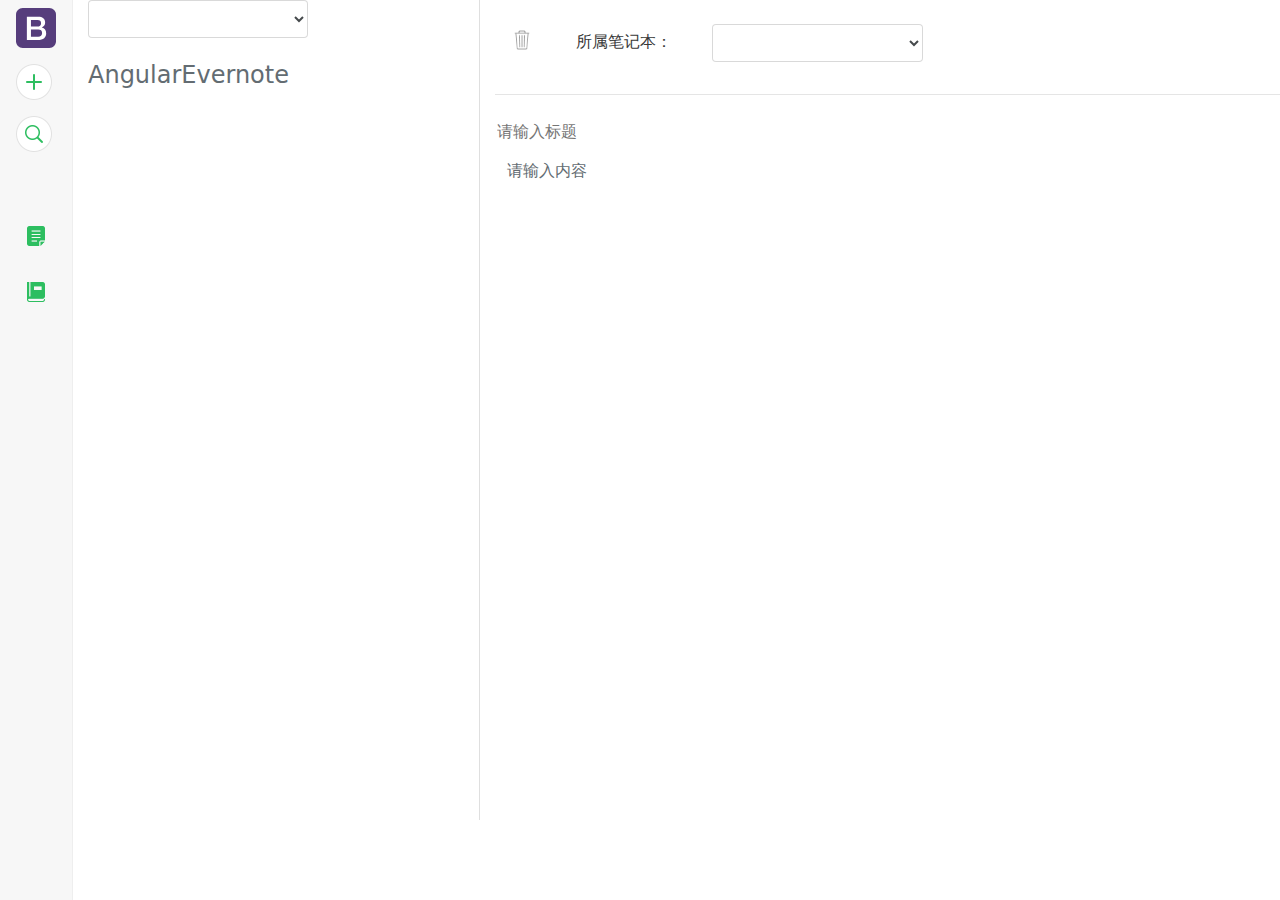
<file: app/index.html>
<!DOCTYPE html>
<html lang="en">
<head>
    <meta charset="UTF-8">
    <title>AngularEvernote</title>
    <link href="../resource/css/bootstrap.min.v4-alpha.css" rel="stylesheet">
    <link href="../resource/css/common.css" rel="stylesheet">
    <script src="../resource/js/jquery.js"></script>
    <script src="../resource/js/angular.min.1.6.1.js"></script>
</head>
<body>
<div class="body-wrap" ng-app="AngularEvernote" >
    <nav class="sidebar bg-faded">
        <a class="navbar navbar-light" href="javascript:void(0);" data-toggle="tooltip" data-placement="right"
           title="Coly版印象笔记">
            <img src="../resource/images/bootstrap-solid.svg">
        </a>
        <a class="navbar navbar-light insert-note" href="#!/note/add" data-toggle="tooltip" data-placement="right" title="新增笔记" >
            <img width="36" height="36"
                 src="[data-uri]"
                 onmouseout="this.src='[data-uri]'"
                 onmouseover="this.src='[data-uri]'"
            />
        </a>
        <a class="navbar navbar-light" href="#" data-toggle="tooltip" data-placement="right" title="搜索笔记">
            <img width="36" height="36"
                 src="[data-uri]"
                 onmouseout="this.src='[data-uri]'"
                 onmouseover="this.src='[data-uri]'"
            />
        </a>
        <br/>
        <br/>
        <a class="navbar navbar-light all-note" href="#!/" data-toggle="tooltip" data-placement="right" title="所有笔记">
            <img width="40" height="40"
                 src="[data-uri]"
                 onmouseout="this.src='[data-uri]'"
                 onmouseover="this.src='[data-uri]';"
            />
        </a>
        <a class="navbar navbar-light note-book-list" href="#!/notebook/list" data-toggle="tooltip" data-placement="right" title="所有笔记本" >
            <img width="40" height="40"
                 src="[data-uri]"
                 onmouseout="this.src='[data-uri]'"
                 onmouseover="this.src='[data-uri]'"
            />
        </a>
    </nav>
    <div class="content-wrap">
        <ng-view></ng-view>
    </div>
</div>
<script src="../resource/js/tether.min.1.4.0.js"></script>
<script src="../resource/js/bootstrap.min.js"></script>
<script src="../resource/js/common.js"></script>
<script src="../resource/js/angular-route.min.js"></script>
<script src="app.js"></script>
<link rel="stylesheet" href="../resource/css/Lobibox.min.css"/>
<script src="../resource/js/lobibox.min.js"></script>

<script src="services/common.js"></script>
<script src="services/notebook.js"></script>
<script src="services/note.js"></script>
<script src="services/notice.js"></script>

<script src="components/note-list.js"></script>
<script src="components/note-add.js"></script>
<script src="components/notebook-list.js"></script>
<script src="components/notebook-add.js"></script>

<script>
    angularEverNote.config(['$routeProvider',function ($routeProvider) {
        $routeProvider.when('/',{
            template:'<note-list></note-list>'
        }).when('/note/add',{
            template:'<note-add></note-add>'
        }).when('/notebook/list',{
            template:'<notebook-list></notebook-list>'
        }).when('/notebook/add',{
            template:'<notebook-add></notebook-add>'
        }).when('/note/:notebookId/list',{
            template:'<note-list></note-list>'
        });
    }]);

</script>

</body>
</html>
</file>
<file: resource/css/common.css>
@charset "UTF-8";

body{color: #383838;overflow: hidden;}
/*左侧导航*/
.sidebar {position: fixed;top: 0;bottom: 0;left: 0;z-index: 1000;overflow: hidden;border-right: 1px solid #eee;  }
.sidebar .insert-note:hover {}
.sidebar .all-note{}

.content-wrap{width: 100%;padding-left: 88px;}

/*笔记列表*/
.content-wrap .card{cursor: pointer;}
.content-wrap .card:hover{background: #dedede;}
.content-wrap .card.selected{background: #efefef;}

.content-wrap .note-list{padding-right:0;padding-left:0;border-right: 1px solid rgba(0,0,0,.125);}
.content-wrap .note-wrap {height:700px;overflow-y: scroll;}

/*删除按钮*/
.body-wrap .delete-btn{display:block;width:24px;height:24px;border:none;cursor:pointer;background: url("../images/trash.png") -0px -0px  no-repeat;background-size: 24px 24px;}
.body-wrap .delete-btn:hover{background-image: url("../images/trash-green.png");}

/*笔记编辑内容*/
.content-wrap .note-content .detail-wrap{height:700px;overflow-y: scroll;}
.content-wrap .note-content .detail-wrap .note-title{font-size: 1.4rem;}
.content-wrap .note-content .detail-wrap input,.content-wrap .note-content .detail-wrap textarea{border: none;}
.content-wrap .note-content .detail-wrap .note-content-wrap,.content-wrap .note-content .detail-wrap textarea{position: relative;width: 100%;height: 100%;}
.content-wrap .note-content .detail-wrap textarea{resize: none;}
.content-wrap .detail-wrap .note-title{}

/*笔记本*/
.body-wrap .noteBook-list { }
.body-wrap .noteBook-list .new-note-book{width:50px;height:50px;margin-top:-10px;text-indent:-99999rem;border:none;background: url("../images/plus.png") left top no-repeat;background-size: 50px 50px;outline: none;cursor: pointer;}
.body-wrap .noteBook-list .card{background: none;}
.body-wrap .noteBook-list .card:hover{background: #f1f1f1;}
.body-wrap .noteBook-list .card.selected{background: #f3f3f3;}
.body-wrap .noteBook-wrap{position: absolute;width: 100%;height:400px;overflow-y: scroll;background: #fff;}

.body-wrap .noteBook-wrap .button-wrap{margin-right: 4.25rem;}
</file>
<file: resource/css/Lobibox.min.css>
.animated,.animated-fast,.animated-slow,.animated-super-fast{animation-fill-mode:both;-webkit-animation-fill-mode:both}.lobibox .lobibox-btn.lobibox-btn-cancel.active,.lobibox .lobibox-btn.lobibox-btn-cancel:active,.lobibox .lobibox-btn.lobibox-btn-default.active,.lobibox .lobibox-btn.lobibox-btn-default:active,.lobibox .lobibox-btn.lobibox-btn-no.active,.lobibox .lobibox-btn.lobibox-btn-no:active,.lobibox .lobibox-btn.lobibox-btn-ok.active,.lobibox .lobibox-btn.lobibox-btn-ok:active,.lobibox .lobibox-btn.lobibox-btn-yes.active,.lobibox .lobibox-btn.lobibox-btn-yes:active,.open>.dropdown-toggle.lobibox .lobibox-btn.lobibox-btn-cancel,.open>.dropdown-toggle.lobibox .lobibox-btn.lobibox-btn-default,.open>.dropdown-toggle.lobibox .lobibox-btn.lobibox-btn-no,.open>.dropdown-toggle.lobibox .lobibox-btn.lobibox-btn-ok,.open>.dropdown-toggle.lobibox .lobibox-btn.lobibox-btn-yes{background-image:none}.lobibox-notify-wrapper-large.bottom,.lobibox-notify-wrapper.bottom{bottom:0}.animated-super-fast{-webkit-animation-duration:.3s;animation-duration:.3s}.animated-fast{-webkit-animation-duration:.5s;animation-duration:.5s}.animated{-webkit-animation-duration:1s;animation-duration:1s}.animated-slow{-webkit-animation-duration:1.3s;animation-duration:1.3s}@-webkit-keyframes bounce{0%,100%,20%,50%,80%{-webkit-transform:translateY(0);transform:translateY(0)}40%{-webkit-transform:translateY(-30px);transform:translateY(-30px)}60%{-webkit-transform:translateY(-15px);transform:translateY(-15px)}}@keyframes bounce{0%,100%,20%,50%,80%{transform:translateY(0)}40%{transform:translateY(-30px)}60%{transform:translateY(-15px)}}@-webkit-keyframes jumpUp{0%{-webkit-transform:translate3d(0,calc(230%),0)scale3d(0,1,1);-webkit-animation-timing-function:ease-in}40%{-webkit-transform:translate3d(0,0,0)scale3d(.02,1.1,1);-webkit-animation-timing-function:ease-out}70%{-webkit-transform:translate3d(0,-40px,0)scale3d(.8,1.1,1)}100%{-webkit-transform:translate3d(0,0,0)scale3d(1,1,1)}}@keyframes jumpUp{0%{transform:translate3d(0,calc(230%),0)scale3d(0,1,1);animation-timing-function:ease-in}40%{transform:translate3d(0,0,0)scale3d(.02,1.1,1);animation-timing-function:ease-out}70%{transform:translate3d(0,-40px,0)scale3d(.8,1.1,1)}100%{transform:translate3d(0,0,0)scale3d(1,1,1)}}@-webkit-keyframes expandOpen{0%{-webkit-transform:scale(1.8)}50%{-webkit-transform:scale(.95)}80%{-webkit-transform:scale(1.05)}90%{-webkit-transform:scale(.98)}100%{-webkit-transform:scale(1)}}@keyframes expandOpen{0%{transform:scale(1.8)}50%{transform:scale(.95)}80%{transform:scale(1.05)}90%{transform:scale(.98)}100%{transform:scale(1)}}@keyframes fadeInScale{0%{transform:scale(0);opacity:0}100%{transform:scale(1);opacity:1}}@-webkit-keyframes fadeInScale{0%{-webkit-transform:scale(0);opacity:0}100%{-webkit-transform:scale(1);opacity:1}}@-webkit-keyframes zoomIn{0%{opacity:0;-webkit-transform:scale(.3);transform:scale(.3)}50%{opacity:1}}@keyframes zoomIn{0%{opacity:0;-webkit-transform:scale(.3);-ms-transform:scale(.3);transform:scale(.3)}50%{opacity:1}}@-webkit-keyframes zoomOut{0%{opacity:1;-webkit-transform:scale(1);transform:scale(1)}50%{opacity:0;-webkit-transform:scale(.3);transform:scale(.3)}100%{opacity:0}}@keyframes zoomOut{0%{opacity:1;-webkit-transform:scale(1);-ms-transform:scale(1);transform:scale(1)}50%{opacity:0;-webkit-transform:scale(.3);-ms-transform:scale(.3);transform:scale(.3)}100%{opacity:0}}.zoomIn{-webkit-animation-name:zoomIn;animation-name:zoomIn}.zoomOut{-webkit-animation-name:zoomOut;animation-name:zoomOut}.bounce{-webkit-animation-name:bounce;animation-name:bounce}.jumpUp{-webkit-animation-name:jumpUp;animation-name:jumpUp}.expandOpen{animation-name:expandOpen;-webkit-animation-name:expandOpen}.fadeInScale{animation-name:fadeInScale;-webkit-animation-name:fadeInScale}body.lobibox-open{overflow:hidden}.lobibox{position:fixed;z-index:4001;-webkit-box-shadow:0 0 20px 5px rgba(0,0,0,.5);box-shadow:0 0 20px 5px rgba(0,0,0,.5)}.lobibox .lobibox-header{font-size:20px;padding:5px 10px;color:#eee}.lobibox .lobibox-header .btn-close{float:right;background-color:transparent;cursor:pointer;border:none;outline:0;-webkit-transition:all .3s;-o-transition:all .3s;transition:all .3s}.lobibox .lobibox-header .btn-close:hover{text-shadow:2px 2px 3px rgba(0,0,0,.7)}.lobibox .lobibox-body{overflow:hidden;display:table;position:relative;width:100%;padding:15px 20px;background-color:rgba(255,255,255,.98);font-size:16px}.lobibox .lobibox-body .lobibox-icon-wrapper{position:relative;height:100%;display:table;font-size:60px}.lobibox .lobibox-body .lobibox-icon-wrapper .lobibox-icon{display:table-cell;vertical-align:middle}.lobibox .lobibox-body .lobibox-body-text-wrapper{display:table-cell;vertical-align:middle;width:100%;padding-left:10px}.lobibox .lobibox-footer{text-align:center;padding:6px}.lobibox .lobibox-footer>*{margin:0 10px 0 0}.lobibox .lobibox-footer.text-center{text-align:center}.lobibox .lobibox-footer.text-left{text-align:left}.lobibox .lobibox-footer.text-right{text-align:right}.lobibox.lobibox-confirm{border:none}.lobibox.lobibox-confirm .lobibox-header{color:#eee;background-color:#3c2d2d}.lobibox.lobibox-confirm .lobibox-body .lobibox-icon{color:#3c2d2d}.lobibox.lobibox-confirm .lobibox-footer{background-color:#594343}.lobibox.lobibox-success{border:1px solid #29b87e}.lobibox.lobibox-success .lobibox-header{color:#eee;background-color:#29b87e}.lobibox.lobibox-success .lobibox-body .lobibox-icon{color:#29b87e}.lobibox.lobibox-success .lobibox-footer{background-color:#40d498}.lobibox.lobibox-error{border:1px solid #ca2121}.lobibox.lobibox-error .lobibox-header{color:#eee;background-color:#ca2121}.lobibox.lobibox-error .lobibox-body .lobibox-icon{color:#ca2121}.lobibox.lobibox-error .lobibox-footer{background-color:#e03e3e}.lobibox.lobibox-info{border:1px solid #2e79b4}.lobibox.lobibox-info .lobibox-header{color:#eee;background-color:#2e79b4}.lobibox.lobibox-info .lobibox-body .lobibox-icon{color:#2e79b4}.lobibox.lobibox-info .lobibox-footer{background-color:#4593d0}.lobibox.lobibox-warning{border:1px solid #ce812e}.lobibox.lobibox-warning .lobibox-header{color:#eee;background-color:#ce812e}.lobibox.lobibox-warning .lobibox-body .lobibox-icon{color:#ce812e}.lobibox.lobibox-warning .lobibox-footer{background-color:#d99a56}.lobibox.lobibox-prompt{border:none}.lobibox.lobibox-prompt .lobibox-header{color:#eee;background-color:#3c2d2d}.lobibox.lobibox-prompt .lobibox-body{padding:20px}.lobibox.lobibox-prompt .lobibox-body .lobibox-input{min-height:38px;border:1px solid #21cb91;width:100%;padding:5px;font-size:18px;outline:0}.lobibox.lobibox-prompt .lobibox-body .lobibox-input:focus{background-color:#eee}.lobibox.lobibox-prompt .lobibox-footer{background-color:#594343}.lobibox.lobibox-progress .lobibox-header{background-color:#2f5d6d}.lobibox.lobibox-progress .lobibox-body{padding:15px;font-size:16px}.lobibox.lobibox-progress .lobibox-body .lobibox-progress-bar-wrapper{position:relative;height:20px;border:1px solid #c3c3c3;border-radius:10px;background-color:#d5d5d5}.lobibox.lobibox-progress .lobibox-body .lobibox-progress-bar-wrapper .lobibox-progress-bar{width:0;border-radius:10px;background-color:#468ba2;height:100%;text-align:center}.lobibox.lobibox-progress .lobibox-body .lobibox-progress-bar-wrapper .lobibox-progress-text{position:absolute;text-align:center;top:0;width:100%}.lobibox-notify-wrapper,.lobibox-notify-wrapper-large{z-index:5000;position:fixed}.lobibox.lobibox-progress .lobibox-body .lobibox-progress-outer{margin-bottom:0}.lobibox.lobibox-progress .lobibox-body .lobibox-progress-outer .progress-bar{transition:none}.lobibox-notify,.lobibox-notify .lobibox-close{-webkit-transition:all .2s;-o-transition:all .2s}.lobibox.lobibox-progress .lobibox-body .lobibox-progress-outer [data-role=progress-text]{font-weight:700;color:rgba(0,0,0,.7)}.lobibox.lobibox-window{border:3px solid #225eb8;border-radius:6px}.lobibox.lobibox-window .lobibox-header{background-color:#225eb8;color:#eee;font-size:18px}.lobibox.lobibox-window .lobibox-body{overflow:auto;display:block;font-size:14px;padding:15px;background-color:#f5f8fd}.lobibox.lobibox-window .lobibox-footer{background-color:#8ab0e9}.lobibox.lobibox-window :last-child{border-bottom-right-radius:3px;border-bottom-left-radius:3px}.lobibox.draggable .lobibox-header{cursor:move}.lobibox .lobibox-btn{display:inline-block;padding:8px 14px;font-size:14px;cursor:pointer;border:1px solid transparent;outline:0;border-radius:2px;line-height:initial}.lobibox .lobibox-btn.lobibox-btn-cancel{color:#fff;background-color:#ca2121;border-color:#ca2121}.lobibox .lobibox-btn.lobibox-btn-cancel.active,.lobibox .lobibox-btn.lobibox-btn-cancel.focus,.lobibox .lobibox-btn.lobibox-btn-cancel:active,.lobibox .lobibox-btn.lobibox-btn-cancel:focus,.lobibox .lobibox-btn.lobibox-btn-cancel:hover,.open>.dropdown-toggle.lobibox .lobibox-btn.lobibox-btn-cancel{color:#fff;background-color:#9e1a1a;border-color:#951818}.lobibox .lobibox-btn.lobibox-btn-cancel.disabled,.lobibox .lobibox-btn.lobibox-btn-cancel.disabled.active,.lobibox .lobibox-btn.lobibox-btn-cancel.disabled.focus,.lobibox .lobibox-btn.lobibox-btn-cancel.disabled:active,.lobibox .lobibox-btn.lobibox-btn-cancel.disabled:focus,.lobibox .lobibox-btn.lobibox-btn-cancel.disabled:hover,.lobibox .lobibox-btn.lobibox-btn-cancel[disabled],.lobibox .lobibox-btn.lobibox-btn-cancel[disabled].active,.lobibox .lobibox-btn.lobibox-btn-cancel[disabled].focus,.lobibox .lobibox-btn.lobibox-btn-cancel[disabled]:active,.lobibox .lobibox-btn.lobibox-btn-cancel[disabled]:focus,.lobibox .lobibox-btn.lobibox-btn-cancel[disabled]:hover,fieldset[disabled] .lobibox .lobibox-btn.lobibox-btn-cancel,fieldset[disabled] .lobibox .lobibox-btn.lobibox-btn-cancel.active,fieldset[disabled] .lobibox .lobibox-btn.lobibox-btn-cancel.focus,fieldset[disabled] .lobibox .lobibox-btn.lobibox-btn-cancel:active,fieldset[disabled] .lobibox .lobibox-btn.lobibox-btn-cancel:focus,fieldset[disabled] .lobibox .lobibox-btn.lobibox-btn-cancel:hover{background-color:#ca2121;border-color:#ca2121}.lobibox .lobibox-btn.lobibox-btn-cancel .badge{color:#ca2121;background-color:#fff}.lobibox .lobibox-btn.lobibox-btn-yes{color:#fff;background-color:#29b87e;border-color:#29b87e}.lobibox .lobibox-btn.lobibox-btn-yes.active,.lobibox .lobibox-btn.lobibox-btn-yes.focus,.lobibox .lobibox-btn.lobibox-btn-yes:active,.lobibox .lobibox-btn.lobibox-btn-yes:focus,.lobibox .lobibox-btn.lobibox-btn-yes:hover,.open>.dropdown-toggle.lobibox .lobibox-btn.lobibox-btn-yes{color:#fff;background-color:#208e61;border-color:#1e865c}.lobibox .lobibox-btn.lobibox-btn-yes.disabled,.lobibox .lobibox-btn.lobibox-btn-yes.disabled.active,.lobibox .lobibox-btn.lobibox-btn-yes.disabled.focus,.lobibox .lobibox-btn.lobibox-btn-yes.disabled:active,.lobibox .lobibox-btn.lobibox-btn-yes.disabled:focus,.lobibox .lobibox-btn.lobibox-btn-yes.disabled:hover,.lobibox .lobibox-btn.lobibox-btn-yes[disabled],.lobibox .lobibox-btn.lobibox-btn-yes[disabled].active,.lobibox .lobibox-btn.lobibox-btn-yes[disabled].focus,.lobibox .lobibox-btn.lobibox-btn-yes[disabled]:active,.lobibox .lobibox-btn.lobibox-btn-yes[disabled]:focus,.lobibox .lobibox-btn.lobibox-btn-yes[disabled]:hover,fieldset[disabled] .lobibox .lobibox-btn.lobibox-btn-yes,fieldset[disabled] .lobibox .lobibox-btn.lobibox-btn-yes.active,fieldset[disabled] .lobibox .lobibox-btn.lobibox-btn-yes.focus,fieldset[disabled] .lobibox .lobibox-btn.lobibox-btn-yes:active,fieldset[disabled] .lobibox .lobibox-btn.lobibox-btn-yes:focus,fieldset[disabled] .lobibox .lobibox-btn.lobibox-btn-yes:hover{background-color:#29b87e;border-color:#29b87e}.lobibox .lobibox-btn.lobibox-btn-yes .badge{color:#29b87e;background-color:#fff}.lobibox .lobibox-btn.lobibox-btn-no{color:#fff;background-color:#0760b3;border-color:#0760b3}.lobibox .lobibox-btn.lobibox-btn-no.active,.lobibox .lobibox-btn.lobibox-btn-no.focus,.lobibox .lobibox-btn.lobibox-btn-no:active,.lobibox .lobibox-btn.lobibox-btn-no:focus,.lobibox .lobibox-btn.lobibox-btn-no:hover,.open>.dropdown-toggle.lobibox .lobibox-btn.lobibox-btn-no{color:#fff;background-color:#054682;border-color:#054078}.lobibox .lobibox-btn.lobibox-btn-no.disabled,.lobibox .lobibox-btn.lobibox-btn-no.disabled.active,.lobibox .lobibox-btn.lobibox-btn-no.disabled.focus,.lobibox .lobibox-btn.lobibox-btn-no.disabled:active,.lobibox .lobibox-btn.lobibox-btn-no.disabled:focus,.lobibox .lobibox-btn.lobibox-btn-no.disabled:hover,.lobibox .lobibox-btn.lobibox-btn-no[disabled],.lobibox .lobibox-btn.lobibox-btn-no[disabled].active,.lobibox .lobibox-btn.lobibox-btn-no[disabled].focus,.lobibox .lobibox-btn.lobibox-btn-no[disabled]:active,.lobibox .lobibox-btn.lobibox-btn-no[disabled]:focus,.lobibox .lobibox-btn.lobibox-btn-no[disabled]:hover,fieldset[disabled] .lobibox .lobibox-btn.lobibox-btn-no,fieldset[disabled] .lobibox .lobibox-btn.lobibox-btn-no.active,fieldset[disabled] .lobibox .lobibox-btn.lobibox-btn-no.focus,fieldset[disabled] .lobibox .lobibox-btn.lobibox-btn-no:active,fieldset[disabled] .lobibox .lobibox-btn.lobibox-btn-no:focus,fieldset[disabled] .lobibox .lobibox-btn.lobibox-btn-no:hover{background-color:#0760b3;border-color:#0760b3}.lobibox .lobibox-btn.lobibox-btn-no .badge{color:#0760b3;background-color:#fff}.lobibox .lobibox-btn.lobibox-btn-ok{color:#fff;background-color:#0760b3;border-color:#0760b3}.lobibox .lobibox-btn.lobibox-btn-ok.active,.lobibox .lobibox-btn.lobibox-btn-ok.focus,.lobibox .lobibox-btn.lobibox-btn-ok:active,.lobibox .lobibox-btn.lobibox-btn-ok:focus,.lobibox .lobibox-btn.lobibox-btn-ok:hover,.open>.dropdown-toggle.lobibox .lobibox-btn.lobibox-btn-ok{color:#fff;background-color:#054682;border-color:#054078}.lobibox .lobibox-btn.lobibox-btn-ok.disabled,.lobibox .lobibox-btn.lobibox-btn-ok.disabled.active,.lobibox .lobibox-btn.lobibox-btn-ok.disabled.focus,.lobibox .lobibox-btn.lobibox-btn-ok.disabled:active,.lobibox .lobibox-btn.lobibox-btn-ok.disabled:focus,.lobibox .lobibox-btn.lobibox-btn-ok.disabled:hover,.lobibox .lobibox-btn.lobibox-btn-ok[disabled],.lobibox .lobibox-btn.lobibox-btn-ok[disabled].active,.lobibox .lobibox-btn.lobibox-btn-ok[disabled].focus,.lobibox .lobibox-btn.lobibox-btn-ok[disabled]:active,.lobibox .lobibox-btn.lobibox-btn-ok[disabled]:focus,.lobibox .lobibox-btn.lobibox-btn-ok[disabled]:hover,fieldset[disabled] .lobibox .lobibox-btn.lobibox-btn-ok,fieldset[disabled] .lobibox .lobibox-btn.lobibox-btn-ok.active,fieldset[disabled] .lobibox .lobibox-btn.lobibox-btn-ok.focus,fieldset[disabled] .lobibox .lobibox-btn.lobibox-btn-ok:active,fieldset[disabled] .lobibox .lobibox-btn.lobibox-btn-ok:focus,fieldset[disabled] .lobibox .lobibox-btn.lobibox-btn-ok:hover{background-color:#0760b3;border-color:#0760b3}.lobibox .lobibox-btn.lobibox-btn-ok .badge{color:#0760b3;background-color:#fff}.lobibox .lobibox-btn.lobibox-btn-default{color:#000;background-color:#e2e2e2;border-color:#dadada}.lobibox .lobibox-btn.lobibox-btn-default.active,.lobibox .lobibox-btn.lobibox-btn-default.focus,.lobibox .lobibox-btn.lobibox-btn-default:active,.lobibox .lobibox-btn.lobibox-btn-default:focus,.lobibox .lobibox-btn.lobibox-btn-default:hover,.open>.dropdown-toggle.lobibox .lobibox-btn.lobibox-btn-default{color:#000;background-color:#c9c9c9;border-color:#bcbcbc}.lobibox .lobibox-btn.lobibox-btn-default.disabled,.lobibox .lobibox-btn.lobibox-btn-default.disabled.active,.lobibox .lobibox-btn.lobibox-btn-default.disabled.focus,.lobibox .lobibox-btn.lobibox-btn-default.disabled:active,.lobibox .lobibox-btn.lobibox-btn-default.disabled:focus,.lobibox .lobibox-btn.lobibox-btn-default.disabled:hover,.lobibox .lobibox-btn.lobibox-btn-default[disabled],.lobibox .lobibox-btn.lobibox-btn-default[disabled].active,.lobibox .lobibox-btn.lobibox-btn-default[disabled].focus,.lobibox .lobibox-btn.lobibox-btn-default[disabled]:active,.lobibox .lobibox-btn.lobibox-btn-default[disabled]:focus,.lobibox .lobibox-btn.lobibox-btn-default[disabled]:hover,fieldset[disabled] .lobibox .lobibox-btn.lobibox-btn-default,fieldset[disabled] .lobibox .lobibox-btn.lobibox-btn-default.active,fieldset[disabled] .lobibox .lobibox-btn.lobibox-btn-default.focus,fieldset[disabled] .lobibox .lobibox-btn.lobibox-btn-default:active,fieldset[disabled] .lobibox .lobibox-btn.lobibox-btn-default:focus,fieldset[disabled] .lobibox .lobibox-btn.lobibox-btn-default:hover{background-color:#e2e2e2;border-color:#dadada}.lobibox .lobibox-btn.lobibox-btn-default .badge{color:#e2e2e2;background-color:#000}.lobibox.lobibox-hidden{display:none}.lobibox-backdrop{position:fixed;z-index:4000;left:0;top:0;width:100%;height:100%;background-color:rgba(0,0,0,.5)}.lobibox-notify-wrapper.top{top:0}.lobibox-notify-wrapper.left{left:0;margin-right:0}.lobibox-notify-wrapper.right{right:0;margin-left:0}.lobibox-notify-wrapper.right .lobibox-notify{margin-left:auto}.lobibox-notify-wrapper-large.top{top:0}.lobibox-notify-wrapper-large.left{left:0}.lobibox-notify-wrapper-large.left .nav-tabs>li{float:left}.lobibox-notify-wrapper-large.right{right:0}.lobibox-notify-wrapper-large .nav-tabs{border:none;background-color:transparent;margin-bottom:-7px}.lobibox-notify-wrapper-large .nav-tabs>li{float:right}.lobibox-notify-wrapper-large .nav-tabs>li>a{margin-bottom:2px;border-radius:0;padding:0;text-align:center;font-size:18px;height:32px;display:table;color:#FFF;margin-right:0;margin-left:2px;border:1px solid transparent;width:28px;opacity:.6}.lobibox-notify-wrapper-large .nav-tabs>li>a:active,.lobibox-notify-wrapper-large .nav-tabs>li>a:focus,.lobibox-notify-wrapper-large .nav-tabs>li>a:hover,.lobibox-notify-wrapper-large .nav-tabs>li>a:hover:active{color:#FFF;cursor:pointer;border:1px solid transparent}.lobibox-notify-wrapper-large .nav-tabs>li>a .tab-control-icon{display:table-cell;vertical-align:middle}.lobibox-notify-wrapper-large .nav-tabs>li.lobibox-notify-error>a{background-color:rgba(202,33,33,.9);border-color:#bd1f1f}.lobibox-notify-wrapper-large .nav-tabs>li.lobibox-notify-error>a:hover{background-color:#ca2121;border-color:#b41d1d}.lobibox-notify-wrapper-large .nav-tabs>li.lobibox-notify-success>a{background-color:rgba(41,184,126,.9);border-color:#26ab75}.lobibox-notify-wrapper-large .nav-tabs>li.lobibox-notify-success>a:hover{background-color:#29b87e;border-color:#24a370}.lobibox-notify-wrapper-large .nav-tabs>li.lobibox-notify-warning>a{background-color:rgba(206,129,46,.9);border-color:#c1792b}.lobibox-notify-wrapper-large .nav-tabs>li.lobibox-notify-warning>a:hover{background-color:#ce812e;border-color:#b97429}.lobibox-notify-wrapper-large .nav-tabs>li.lobibox-notify-info>a{background-color:rgba(46,121,180,.9);border-color:#2b71a8}.lobibox-notify-wrapper-large .nav-tabs>li.lobibox-notify-info>a:hover{background-color:#2e79b4;border-color:#296ba0}.lobibox-notify-wrapper-large .nav-tabs>li.active>a{opacity:1}.lobibox-notify-wrapper-large .tab-content{background-color:transparent;padding:0;border:none}.lobibox-notify-wrapper-large .tab-content .lobibox-notify{min-height:150px}.lobibox-notify-wrapper-large .tab-content .lobibox-notify .lobibox-notify-icon{width:100px;font-size:78px}.lobibox-notify-wrapper-large .tab-content .lobibox-notify .lobibox-notify-icon,.lobibox-notify-wrapper-large .tab-content .lobibox-notify .lobibox-notify-icon>*{line-height:100px}.lobibox-notify-wrapper-large .tab-content .lobibox-notify .lobibox-notify-body{margin:13px 20px 13px 130px}.lobibox-notify{position:relative;min-height:85px;font-family:'Arial Rounded MT Bold';margin:7px 0;border-radius:0;border:1px solid transparent;-webkit-box-shadow:2px 2px 5px #aaa;box-shadow:2px 2px 5px #aaa;transition:all .2s}.lobibox-notify .lobibox-notify-icon{position:absolute;text-align:center;font-size:55px;left:15px;top:10px;width:60px}.lobibox-notify .lobibox-notify-icon,.lobibox-notify .lobibox-notify-icon>*{line-height:60px}.lobibox-notify .lobibox-notify-icon img{border-radius:4px;width:100%;height:100%}.lobibox-notify .lobibox-notify-body{margin:10px 20px 10px 90px}.lobibox-notify .lobibox-notify-title{font-size:20px}.lobibox-notify .lobibox-close{position:absolute;text-align:center;border-radius:50%;right:10px;top:10px;font-size:20px;line-height:19px;width:19px;height:19px;transition:all .2s}.lobibox-notify .lobibox-close:hover{background-color:rgba(0,0,0,.5);font-weight:700}.lobibox-notify .lobibox-delay-indicator{position:absolute;left:0;right:0;bottom:0;height:3px}.lobibox-notify .lobibox-delay-indicator>div{position:relative;height:100%;width:0;background-color:rgba(0,0,0,.4)}.lobibox-notify.lobibox-notify-error{border-color:#b41d1d;background-color:rgba(202,33,33,.9);color:#fff}.lobibox-notify.lobibox-notify-error:hover{background-color:#ca2121;border-color:#FFF}.lobibox-notify.lobibox-notify-success{border-color:#24a370;background-color:rgba(41,184,126,.9);color:#fff}.lobibox-notify.lobibox-notify-success:hover{background-color:#29b87e;border-color:#FFF}.lobibox-notify.lobibox-notify-warning{border-color:#b97429;background-color:rgba(206,129,46,.9);color:#fff}.lobibox-notify.lobibox-notify-warning:hover{background-color:#ce812e;border-color:#FFF}.lobibox-notify.lobibox-notify-info{border-color:#296ba0;background-color:rgba(46,121,180,.9);color:#fff}.lobibox-notify.lobibox-notify-info:hover{background-color:#2e79b4;border-color:#FFF}.lobibox-notify:hover{cursor:pointer;-webkit-box-shadow:3px 3px 10px #aaa;box-shadow:3px 3px 10px #aaa}.lobibox-notify.notify-mini{min-height:36px}.lobibox-notify.notify-mini .lobibox-notify-title{margin-top:-5px;font-size:20px;line-height:22px}.lobibox-notify.notify-mini .lobibox-notify-icon,.lobibox-notify.notify-mini .lobibox-notify-icon>*,.lobibox-notify.notify-mini .lobibox-notify-msg{line-height:16px}.lobibox-notify.notify-mini .lobibox-notify-icon{left:7px;width:26px;font-size:25px}.lobibox-notify.notify-mini .lobibox-notify-icon img{margin-top:-5px}.lobibox-notify.notify-mini .lobibox-notify-body{margin:10px 13px 10px 40px}.lobibox-notify.without-icon .lobibox-notify-body{margin-left:20px}
</file>
